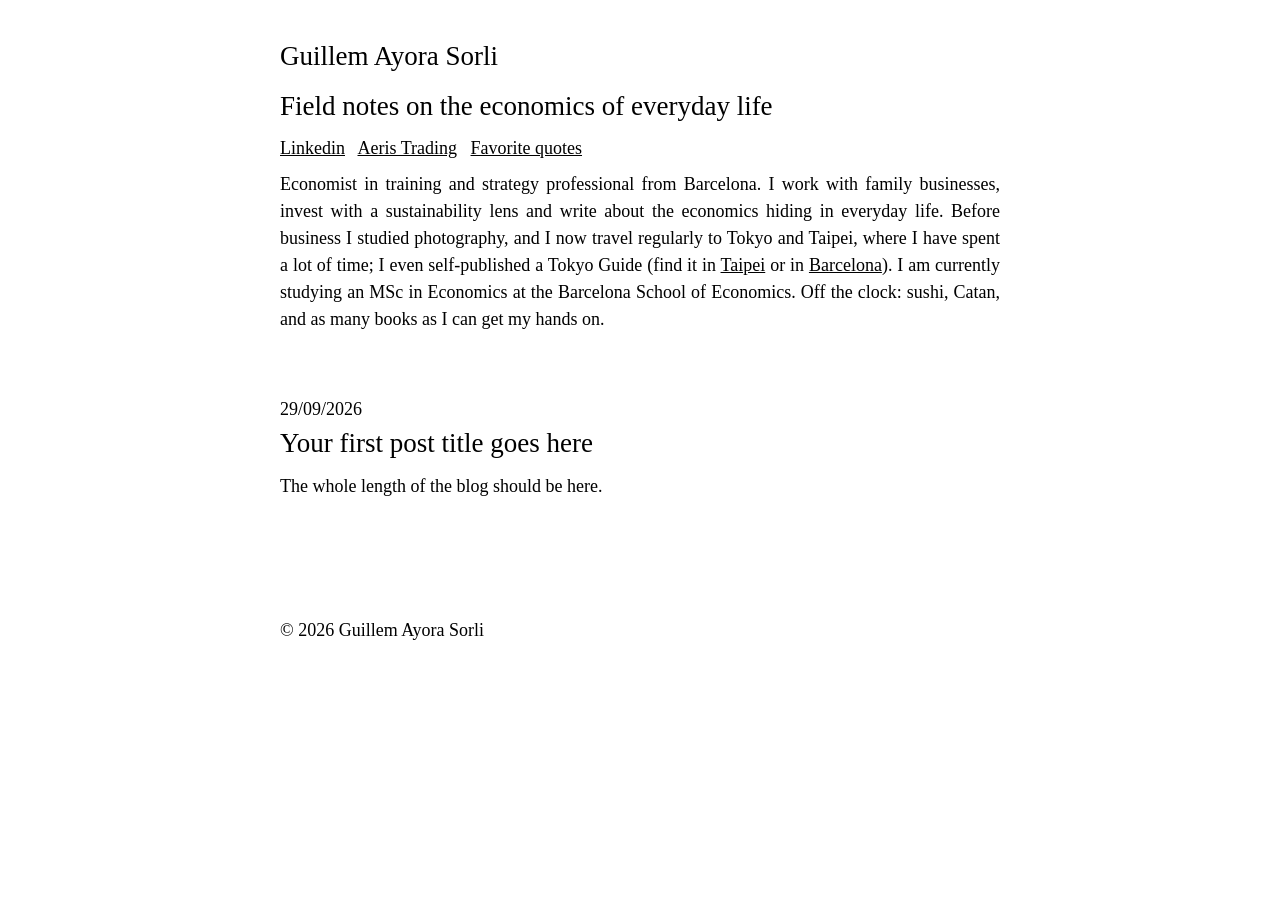
<file: index.html>
<!DOCTYPE html>
<html lang="en">
<head>
  <meta charset="utf-8">
  <meta name="viewport" content="width=device-width, initial-scale=1">
  <title>Guillem Ayora Sorli | Field notes on the economics of everyday life</title>
  <meta name="description" content="Guillem Ayora Sorli writes field notes on the economics of everyday life: how incentives, prices and choices shape what we do. From Barcelona, with detours to Tokyo and Taipei.">
  <link rel="stylesheet" href="style.css">
  <link rel="shortcut icon" href="https://images.vexels.com/media/users/3/131771/isolated/preview/052dd0c023d9db3d5244875791c71c54-cursor-de-flecha-pixelada-by-vexels.png">
</head>
<body>
  <div class="wrap">

    <header class="site-header">
      <h1>Guillem Ayora Sorli</h1>
      <h1 class="site-title">Field notes on the economics of everyday life</h1>
      <p><span style="margin-right:0.5rem"><a href="https://www.linkedin.com/in/guillem-ayora/" target="_blank">Linkedin</a></span>
      <span style="margin-right:0.5rem"><a href="https://www.aeris.trading/" target="_blank">Aeris Trading</a></span>
      <span style="margin-right:0.5rem"><a href="https://citesdenguillem.tumblr.com/" target="_blank">Favorite quotes</a></span></p>
    </header>

    <main>
      <p>
        Economist in training and strategy professional from Barcelona. 
        I work with family businesses, invest with a sustainability lens and write about the economics hiding in everyday life. 
        Before business I studied photography, and I now travel regularly to Tokyo and Taipei, where I have spent a lot of time; 
        I even self-published a Tokyo Guide (find it in <a href="https://www.pondingstore.com/products/tokyo-guide-for-human-beings">Taipei</a> or in <a href="https://terrranova.com/product/tokyo-guide-for-human-beings/">Barcelona</a>). 
        I am currently studying an MSc in Economics at the Barcelona School of Economics. Off the clock: sushi, Catan, and as many books as I can get my hands on.
      </p>

      <br><br>

      <!-- To add a post: copy one <li> block below, change the link, date, title and summary.
           Newest post goes on top. Dates use DD/MM/YYYY. -->
      <ul class="post-list">
        <li>
          <span class="meta">29/09/2026</span>
          <h1>Your first post title goes here</h1>
          <p>The whole length of the blog should be here.</p>
        </li>

        <!--
        <li>
          <span class="meta">22/09/2026</span><br>
          <h2>Your first post title goes here</h2>
          <p>The whole length of the blog should be here.</p>
        </li>
        -->
      </ul>
    </main>

<br><br><br><br>
    
    <footer class="site-footer">
      <p>&copy; 2026 Guillem Ayora Sorli</p>
    </footer>

  </div>
</body>
</html>
</file>
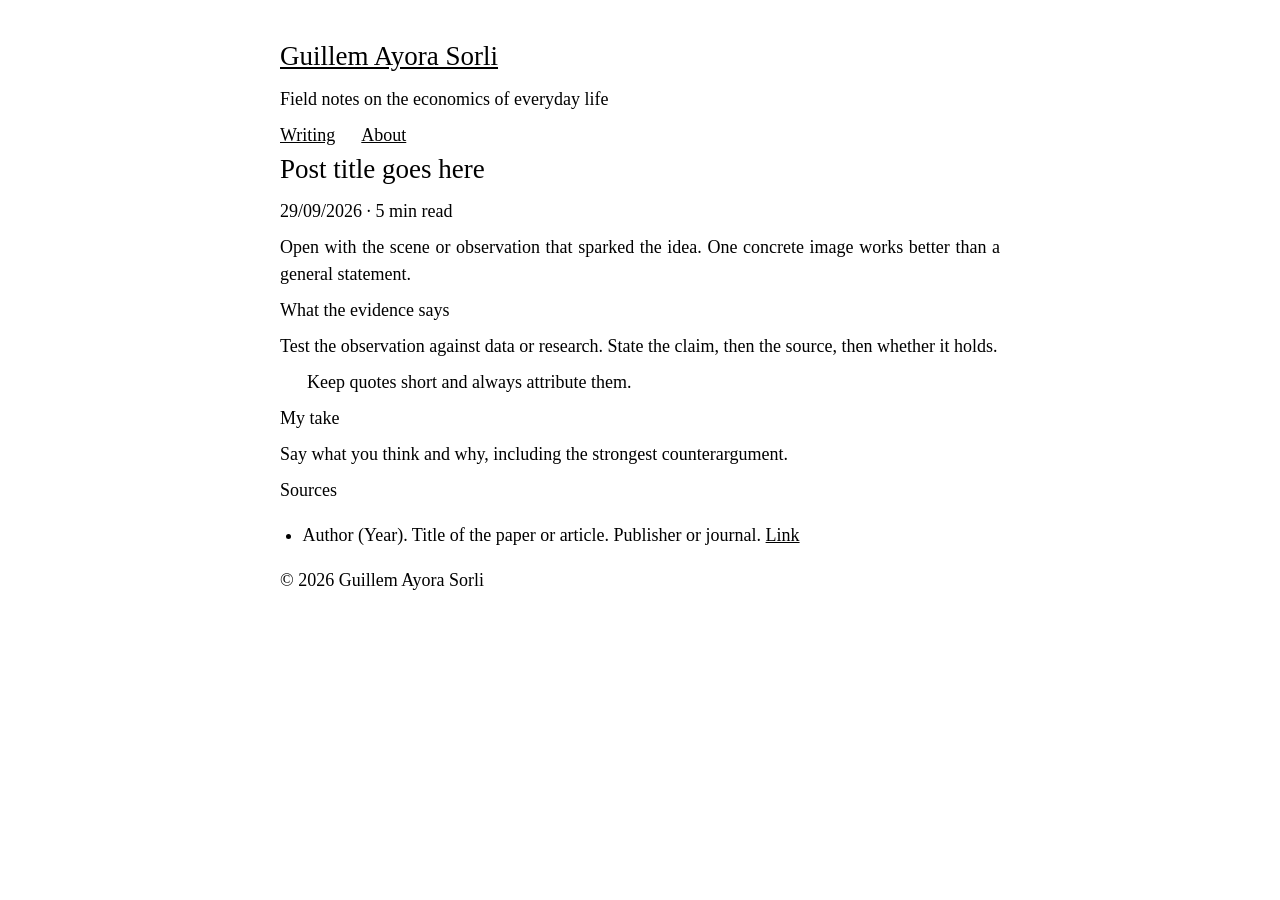
<file: post-template.html>
<!DOCTYPE html>
<html lang="en">
<head>
  <meta charset="utf-8">
  <meta name="viewport" content="width=device-width, initial-scale=1">
  <!-- Change the title and description for each post -->
  <title>Post title | Guillem Ayora Sorli</title>
  <meta name="description" content="One sentence that says what this post argues.">
  <!-- Note the ../ : this file sits inside the posts folder, so paths go up one level -->
  <link rel="stylesheet" href="../style.css">
</head>
<body>
  <div class="wrap">

    <header class="site-header">
      <h1 class="site-title"><a href="../index.html">Guillem Ayora Sorli</a></h1>
      <p class="tagline">Field notes on the economics of everyday life</p>
      <nav class="nav" aria-label="Main">
        <a href="../index.html">Writing</a>
        <a href="../about.html">About</a>
      </nav>
    </header>

    <main>
      <article>
        <h1>Post title goes here</h1>
        <p class="post-meta">29/09/2026 &middot; 5 min read</p>

        <p>
          Open with the scene or observation that sparked the idea. One concrete image works better
          than a general statement.
        </p>

        <h2>What the evidence says</h2>
        <p>
          Test the observation against data or research. State the claim, then the source,
          then whether it holds.
        </p>

        <blockquote>
          Keep quotes short and always attribute them.
        </blockquote>

        <h2>My take</h2>
        <p>
          Say what you think and why, including the strongest counterargument.
        </p>

        <!-- To add an image, put the file in the images folder and use:
        <figure>
          <img src="../images/example.jpg" alt="Describe the image for screen readers">
          <figcaption>Caption here.</figcaption>
        </figure>
        -->

        <section class="sources">
          <h2>Sources</h2>
          <ul>
            <li>Author (Year). Title of the paper or article. Publisher or journal. <a href="https://example.com">Link</a></li>
          </ul>
        </section>
      </article>
    </main>

    <footer class="site-footer">
      <p>&copy; 2026 Guillem Ayora Sorli</p>
    </footer>

  </div>
</body>
</html>
</file>
<file: style.css>
:root {
  --text-size: 18px;      /* size of all normal text */
  --title-size: 26px;     /* site name and article titles */
  --hover: #0000FF;       /* link hover colour (try #1a5fb4 for blue) */
  --measure: 40rem;       /* width of the text column */
}

html {
  font-size: var(--text-size);
}

body {
  margin: 0;
  background: #ffffff;
  color: #000000;
  font-family: "Times New Roman", Times, serif;
  font-size: 1rem;
  font-weight: normal;
  line-height: 1.5;
  text-align: justify;
  hyphens: auto;
}

.wrap {
  max-width: var(--measure);
  margin: 0 auto;
  padding: 2rem 1.25rem 3rem;
}

/* All headings look like normal text by default */
h1{
  font-size: 1.5rem;
  font-weight: normal;
  font-style: normal;
  text-transform: none;
  letter-spacing: normal;
   margin: 0 0 0.5rem;
  text-align: justify;
  hyphens: auto;
}
h2,
h3,
p,
li,
blockquote,
figcaption {
  font-size: 1rem;
  font-weight: normal;
  font-style: normal;
  text-transform: none;
  letter-spacing: normal;
   margin: 0 0 0.5rem;
  text-align: justify;
  hyphens: auto;
}

/* Links: bold, black, gray on hover, no underline */
a {
  color: #000000;
}

a:hover {
  color: var(--hover);
}

/* Header and navigation */
.nav a {
  margin-right: 1.25rem;
}

/* Homepage post list */
.post-list {
  list-style: none;
  margin: 0;
  padding: 0;
}

/* Quotes, images, sources */
blockquote {
  padding-left: 1.5rem;
}

img {
  max-width: 100%;
  height: auto;
}

.sources ul {
  padding-left: 1.25rem;
}

/* Small screens */
@media (max-width: 480px) {
  :root {
    --text-size: 16.5px;
    --title-size: 23px;
  }
}
</file>
